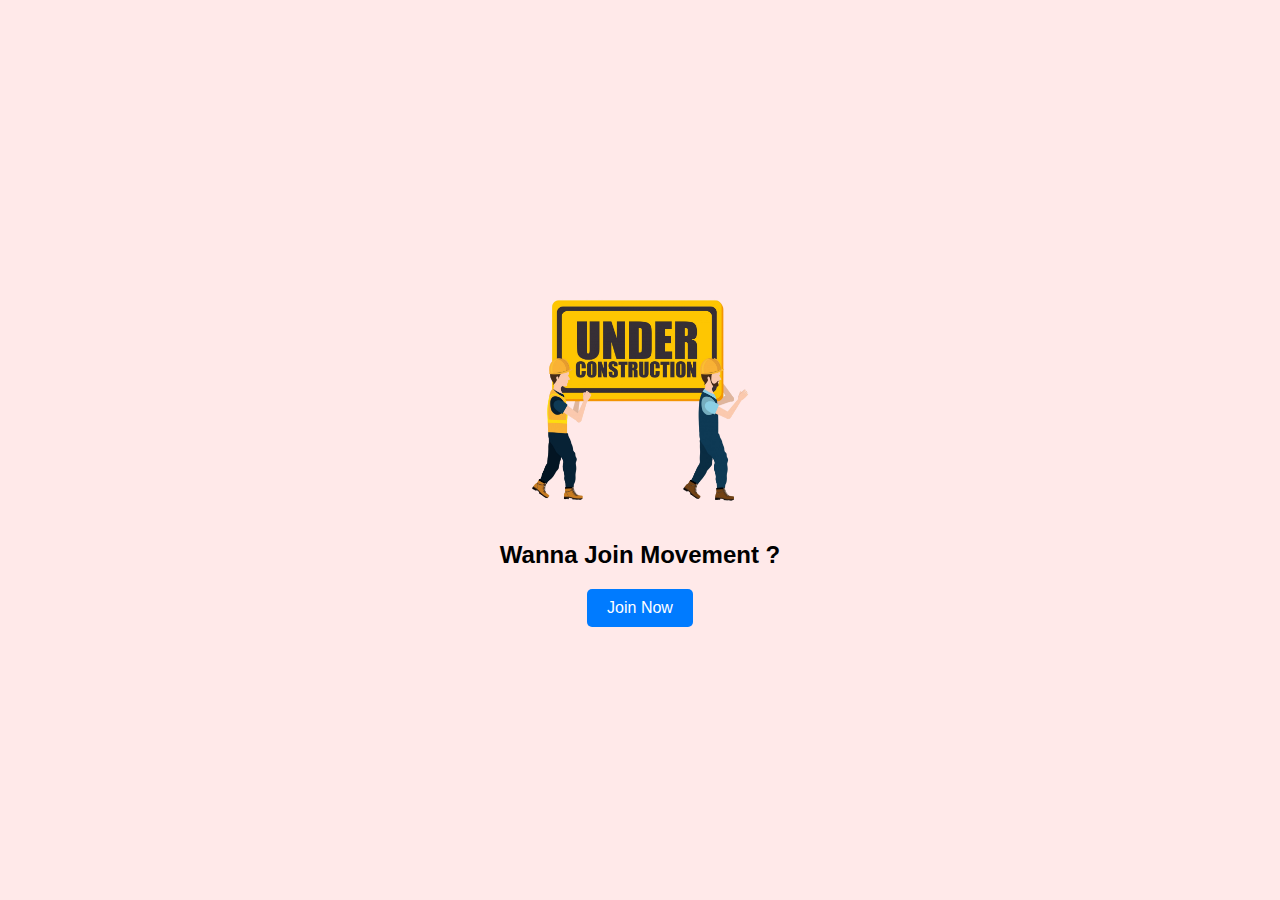
<file: index.html>
<!DOCTYPE html>
<html lang="en">
<head>
    <meta charset="UTF-8">
    <meta name="viewport" content="width=device-width, initial-scale=1.0">
    <title>Free Hindu Temple Movement - Official Website</title>
    <style>
        body {
            margin: 0;
            padding: 0;
            font-family: Arial, sans-serif;
            background-color: #ffe9e9;
        }
        .container {
            display: flex;
            flex-direction: column;
            justify-content: center;
            align-items: center;
            height: 100vh;
        }
        img {
            width: 20vw;
            min-width: 250px;
            height: auto;
        }
        span {
            font-size: 1.5rem;
            margin-top: 20px;
            font-weight: bolder;
        }
        .joinNowBtn {
            display: inline-block;
            padding: 10px 20px;
            margin-top: 20px;
            background-color: #007bff;
            color: #fff;
            text-decoration: none;
            border-radius: 5px;
        }
    </style>
</head>
<body>
    <div class="container">
        <img src="/images/under-construction.png" alt="under-construction">
        <span>Wanna Join Movement ?</span>
        <a href="/registrationForm.html" class="joinNowBtn">Join Now</a>
    </div>
</body>
</html>
</file>
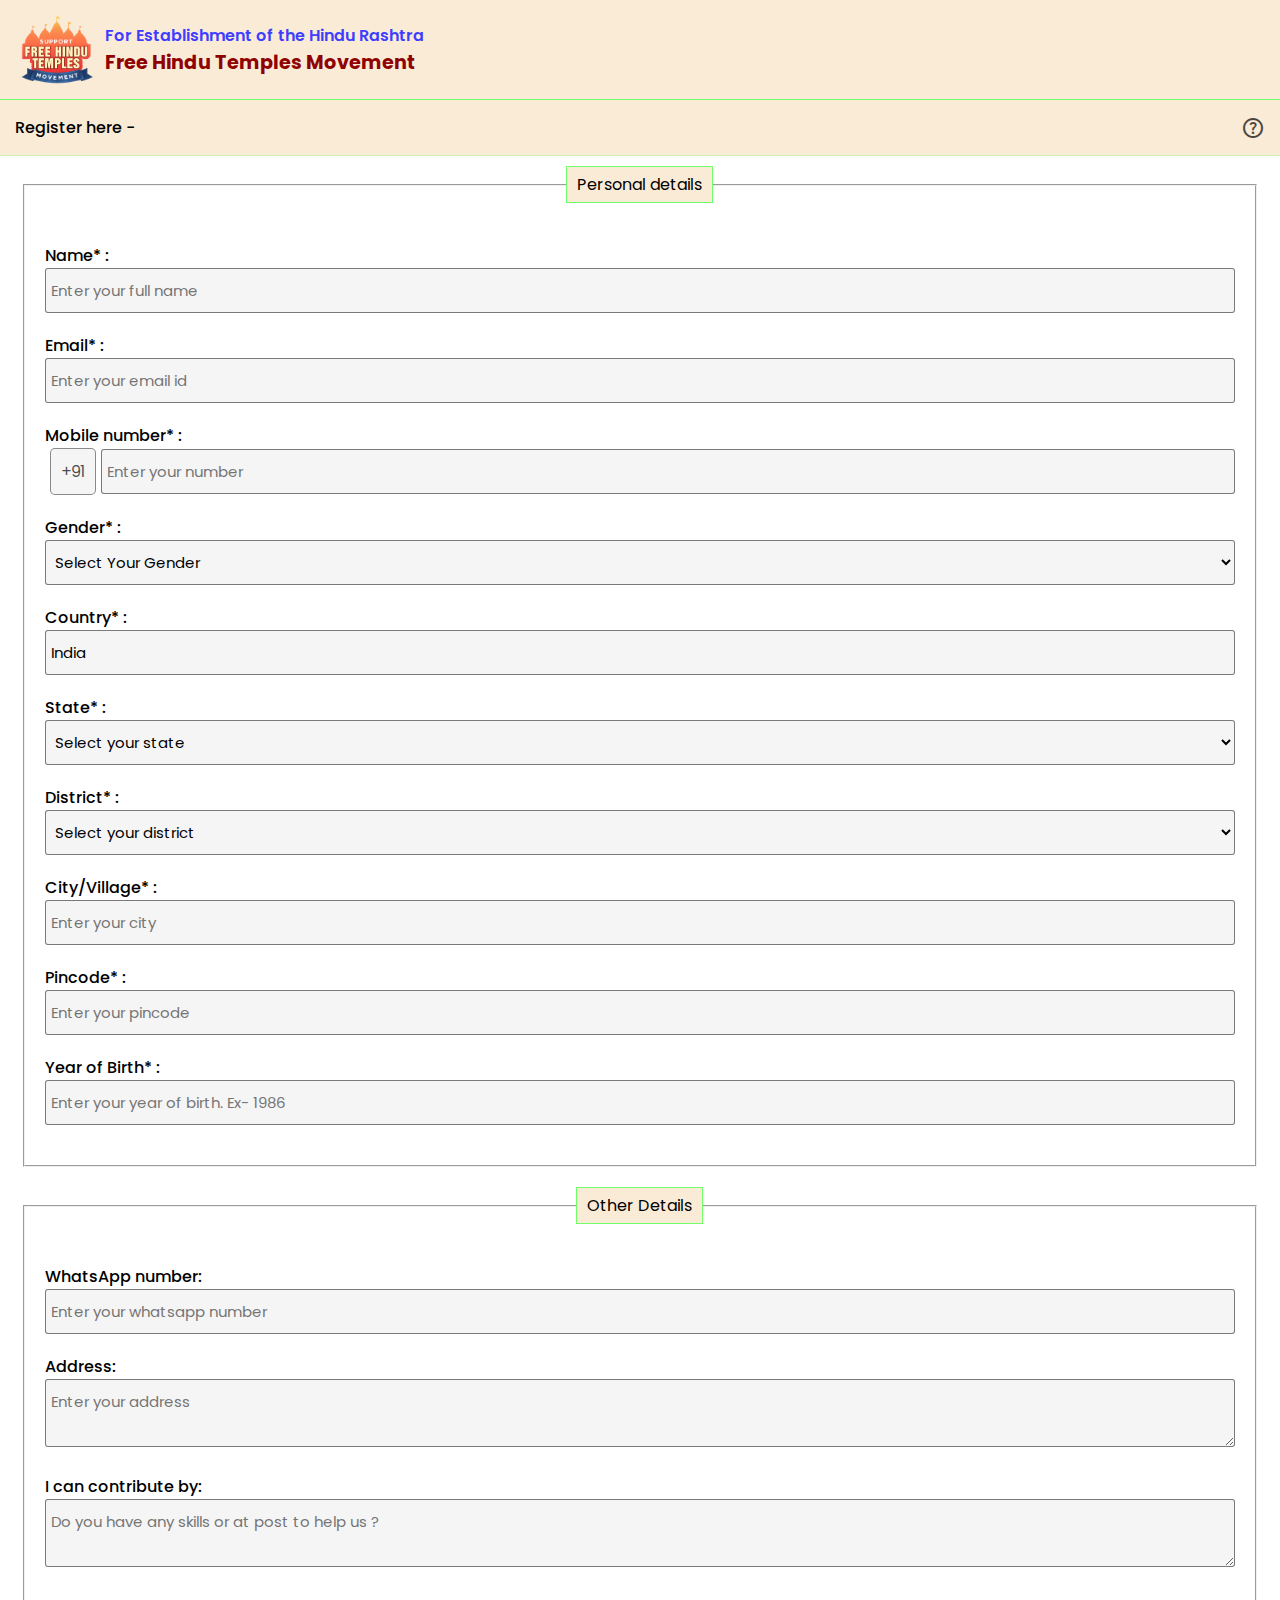
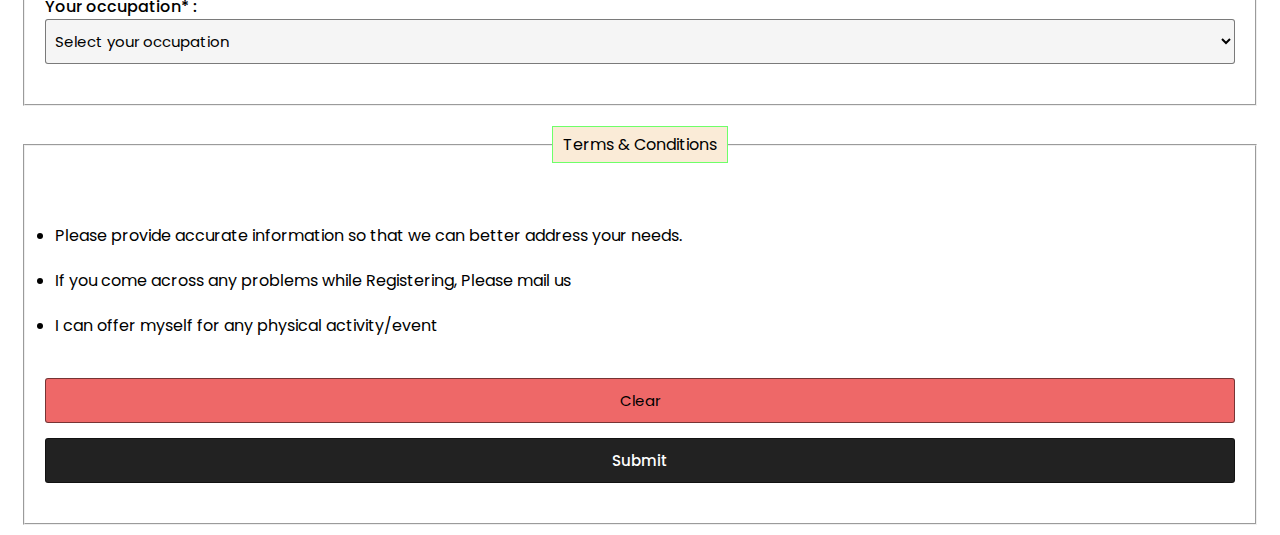
<file: registrationForm.html>
<!DOCTYPE html>
<html lang="en">

<head>
    <meta charset="UTF-8">
    <meta name="viewport" content="width=device-width, initial-scale=1.0">
    <title>Register - Join Us - Jai Shree Ram Sena</title>
    <link rel="stylesheet"
        href="https://fonts.googleapis.com/css2?family=Material+Symbols+Outlined:opsz,wght,FILL,GRAD@24,400,0,0&icon_names=help" />
    <link rel="shortcut icon" href="/images/logo.webp" type="image/x-icon">
    <link rel="stylesheet" href="/stylesheets/style.css">
</head>

<body>
    <header>
        <nav>
            <img src="/images/logo.png" alt="logo">
            <div>
                <p>For Establishment of the Hindu Rashtra</p>
                <h1>Free Hindu Temples Movement</h1>
            </div>
        </nav>
    </header>
    <main>
        <!-- <div id="loader">
            <div class="loader"></div>
        </div> -->

        <div id="loader">
            <img src="/images/om-symbol.png" width="80px" height="auto" alt="loader image">
        </div>

        <div class="heading-tag">
            <div class="container heading">
                <h1>Register here - </h1>
                <span title="help" onclick='alert("Please contact us for any query at our email")'
                    class="material-symbols-outlined">help</span>
            </div>
        </div>

        <div class="container">
            <div class="form">
                <form id="mainForm" name="mainForm" method="POST">
                    <fieldset>
                        <legend align="center">Personal details</legend>

                        <div class="form-group">
                            <label for="name">Name* :</label>
                            <input type="text" name="name" id="name" placeholder="Enter your full name" required>
                        </div>

                        <div class="form-group">
                            <label for="email">Email* :</label>
                            <input type="email" name="email" id="email" placeholder="Enter your email id" required>
                        </div>

                        <div class="form-group">
                            <label for="number">Mobile number* :</label>
                            <div class="f-group">
                                <span>+91</span><input type="number" name="number" id="number"
                                    placeholder="Enter your number" required>
                            </div>
                        </div>

                        <div class="form-group">
                            <label for="gender">Gender* :</label>
                            <div class="f-group">
                                <select id="gender" name="gender" required>
                                    <option value="Select Your Gender" disabled selected>Select Your Gender</option>
                                    <option value="Male">Male</option>
                                    <option value="Female">Female</option>
                                    <option value="Other">Other</option>
                                    <option value="Prefer not to say">Prefer not to say</option>
                                </select>
                            </div>
                        </div>


                        <div class="form-group">
                            <label for="country">Country* :</label>
                            <input type="text" id="country" name="country" value="India" readonly>
                        </div>

                        <div class="form-group">
                            <label for="state">State* :</label>
                            <select id="state" name="state" required>
                                <option value="" disabled selected>Select your state</option>
                                <option value="Andhra Pradesh">Andhra Pradesh</option>
                                <option value="Arunachal Pradesh">Arunachal Pradesh</option>
                                <option value="Assam">Assam</option>
                                <option value="Bihar">Bihar</option>
                                <option value="Chhattisgarh">Chhattisgarh</option>
                                <option value="Goa">Goa</option>
                                <option value="Gujarat">Gujarat</option>
                                <option value="Haryana">Haryana</option>
                                <option value="Himachal Pradesh">Himachal Pradesh</option>
                                <option value="Jharkhand">Jharkhand</option>
                                <option value="Karnataka">Karnataka</option>
                                <option value="Kerala">Kerala</option>
                                <option value="Madhya Pradesh">Madhya Pradesh</option>
                                <option value="Maharashtra">Maharashtra</option>
                                <option value="Manipur">Manipur</option>
                                <option value="Meghalaya">Meghalaya</option>
                                <option value="Mizoram">Mizoram</option>
                                <option value="Nagaland">Nagaland</option>
                                <option value="Odisha">Odisha</option>
                                <option value="Punjab">Punjab</option>
                                <option value="Rajasthan">Rajasthan</option>
                                <option value="Sikkim">Sikkim</option>
                                <option value="Tamil Nadu">Tamil Nadu</option>
                                <option value="Telangana">Telangana</option>
                                <option value="Tripura">Tripura</option>
                                <option value="Uttar Pradesh">Uttar Pradesh</option>
                                <option value="Uttarakhand">Uttarakhand</option>
                                <option value="West Bengal">West Bengal</option>
                                <option value="Delhi">Delhi</option>
                                <option value="Chandigarh">Chandigarh</option>
                                <option value="Andaman and Nicobar Islands">Andaman and Nicobar Islands</option>
                                <option value="Dadra and Nagar Haveli and Daman and Diu">Dadra and Nagar Haveli and
                                    Daman and Diu</option>
                                <option value="Jammu and Kashmir">Jammu and Kashmir</option>
                                <option value="Ladakh">Ladakh</option>
                                <option value="Lakshadweep">Lakshadweep</option>
                                <option value="Puducherry">Puducherry</option>
                            </select>
                        </div>

                        <div class="form-group">
                            <label for="district">District* :</label>
                            <select id="district" name="district" required>
                                <option value="" disabled selected>Select your district</option>
                            </select>
                        </div>

                        <div class="form-group">
                            <label for="city">City/Village* :</label>
                            <input type="text" name="city" id="city" placeholder="Enter your city" required>
                        </div>

                        <div class="form-group">
                            <label for="pincode">Pincode* :</label>
                            <input type="number" name="pincode" id="pincode" placeholder="Enter your pincode" required>
                        </div>

                        <div class="form-group">
                            <label for="yob">Year of Birth* :</label>
                            <input type="number" name="year of birth" id="yob"
                                placeholder="Enter your year of birth. Ex- 1986" required>
                        </div>

                    </fieldset>
                    <fieldset style="margin-top: 20px;">
                        <legend align="center">Other Details</legend>

                        <div class="form-group">
                            <label for="wnum">WhatsApp number:</label>
                            <input type="number" name="whatsapp number" id="wnum"
                                placeholder="Enter your whatsapp number">
                        </div>
                        <div class="form-group">
                            <label for="address">Address:</label>
                            <textarea type="text" name="address" id="address"
                                placeholder="Enter your address"></textarea>
                        </div>
                        <div class="form-group">
                            <label for="iccb">I can contribute by:</label>
                            <textarea type="text" name="i can contribute by" id="iccb"
                                placeholder="Do you have any skills or at post to help us ?"></textarea>
                        </div>
                        <div class="form-group">
                            <label for="occupation">Your occupation* :</label>
                            <select id="occupation" name="occupation" required>
                                <option value="" disabled selected>Select your occupation</option>
                                <option value="doctor">Doctor</option>
                                <option value="engineer">Engineer</option>
                                <option value="teacher">Teacher</option>
                                <option value="lawyer">Lawyer</option>
                                <option value="software_developer">Software Developer</option>
                                <option value="accountant">Accountant</option>
                                <option value="architect">Architect</option>
                                <option value="mechanic">Mechanic</option>
                                <option value="electrician">Electrician</option>
                                <option value="pilot">Pilot</option>
                                <option value="artist">Artist</option>
                                <option value="voice_artist">Voice Artist</option>
                                <option value="website_developer">Website Developer</option>
                                <option value="writer">Writer</option>
                                <option value="photographer">Photographer</option>
                                <option value="video_editor">Video editor</option>
                                <option value="graphic_designer">Graphic Designer</option>
                                <option value="other">other</option>
                            </select>
                            <input type="text" id="other_occupation" name="other occupation"
                                placeholder="Please specify your occupation" style="margin-top: 15px;">
                        </div>
                    </fieldset>

                    <fieldset style="margin-top: 20px;">
                        <legend align="center">Terms & Conditions</legend>

                        <div class="form-group">
                            <ul>
                                <li>Please provide accurate information so that we can better address your needs.</li>
                                <li>If you come across any problems while Registering, Please mail us</li>
                                <li>I can offer myself for any physical activity/event</li>
                            </ul>
                        </div>
                        <div class="form-group" style="display: flex; flex-direction: column; gap: 15px;">
                            <input type="reset" name="clear" value="Clear" id="clear">
                            <input type="submit" name="submit" value="Submit" id="Submit">
                        </div>

                    </fieldset>
                </form>
            </div>
        </div>

    </main>
    <script type="module" src="script.js"></script>
</body>

</html>

<!-- https://script.google.com/macros/s/AKfycbxTG2acheoCyk3kuZrVYqCehEjgPQpcBXJ9r7GeeEl1uSBxNp0OW9EjG8vXh_fBM3bHYg/exec -->
</file>
<file: stylesheets/style.css>
/* ------------------------------ Imports ------------------------------*/
@import url('https://fonts.googleapis.com/css2?family=Poppins:ital,wght@0,100;0,200;0,300;0,400;0,500;0,600;0,700;0,800;0,900;1,100;1,200;1,300;1,400;1,500;1,600;1,700;1,800;1,900&family=Roboto:ital,wght@0,100..900;1,100..900&display=swap');

/* ------------------------------ Header starting ------------------------------ */

* {
    margin: 0;
    padding: 0;
    box-sizing: border-box;
    font-family: "Poppins", "Roboto", sans-serif;
}

body {
    overflow-x: hidden;
}

:root {
    --bg-main: antiquewhite;
    --border-cl: 1px solid rgba(110, 255, 105, 1);
    --border-nm: 1px solid rgba(110, 255, 105, .3);
    --bg-input: rgb(245, 245, 245);
}

header,
nav {
    width: 100vw;
    height: 100px;
    background-color: var(--bg-main);
}

nav {
    display: flex;
    justify-content: flex-start;
    padding-left: 20px;
    align-items: center;
    max-width: 1500px;
    margin: auto;
    border-bottom: var(--border-cl);

    img {
        width: auto;
        height: 70px;
    }

    div {
        height: 70px;
        align-content: center;
        margin-left: 10px;
        color: rgb(62, 62, 255);
        font-weight: 600;

        h1 {
            display: block !important;
            color: rgb(144, 2, 2);
            font-size: clamp(1.2rem, 1.4vw, 2rem);
        }

    }
}


@media only screen and (max-width: 440px) {
    nav img {
        height: 60px;
        width: auto;
    }

    nav div {
        p {
            font-size: .8rem;
        }

        h1 {
            font-size: 1rem;
        }
    }
}

.container {
    max-width: 1500px;
    margin: auto;
}

.heading-tag {
    background-color: var(--bg-main);

    .heading {
        display: flex;
        align-items: center;
        justify-content: space-between;
        padding: 15px;
        border-bottom: var(--border-nm);

        h1 {
            font-size: clamp(1rem, 1.2vw, 1.5rem);
            display: block !important;
            font-weight: 500;
        }

        span {
            cursor: pointer;
            opacity: .7;
        }
    }
}

/* ------------------------------ Header ending ------------------------------ */

/* ------------------------------ Main starting ------------------------------ */

form {
    width: 98%;
    margin: auto;
    padding: 10px;

    legend {
        background-color: var(--bg-main);
        border: var(--border-cl);
        padding: 5px 10px;

    }

    fieldset {
        padding: 20px;
    }

    label {
        display: block;
        font-weight: 500;
    }

    input,
    select,
    textarea {
        padding: 10px 5px;
        border-radius: 3px;
        font-size: 15px;
        border: 1px solid rgba(0, 0, 0, 0.5);
        width: 100%;
        outline: none;
        caret-color: blue;
        resize: vertical;
        background-color: var(--bg-input);
    }
}

.form-group {
    margin: 20px 0;

    .f-group {
        display: flex;
        justify-content: space-between;
        align-items: center;

        span {
            padding: 10px;
            margin: 0 5px;
            border-radius: 5px;
            border: 1px solid rgba(67, 67, 67, 0.6);
            color: #000000b3;
            background-color: var(--bg-input);
        }
    }

    ul {
        padding: 10px;

        li {
            padding: 10px 0;
        }
    }
}

#other_occupation {
    display: none;
}

input[type='submit'] {
    padding: 10px 5px;
    border-radius: 3px;
    font-size: 15px;
    cursor: pointer;
    /* border: 1px solid rgba(0, 0, 0, 0.5); */
    ;
    color: white;
    font-weight: 500;
    width: 100%;
    outline: none;
    background-color: rgb(34, 34, 34);

    &:hover {
        background-color: rgb(12, 12, 12);
    }
}

#clear {
    background-color: rgb(238, 104, 104);
    cursor: pointer;
    transition-duration: .3s;

    &:hover {
        background-color: rgb(255, 33, 33);
    }
}

/* ------------------------------ Main ending ------------------------------ */

#loader {
    position: fixed;
    height: 100vh;
    width: 100vw;
    z-index: 60;
    background-color: #000000a6;
    top: 0;
    left: 0;
    display: none;
    align-items: center;
    justify-content: center;

    img {
        perspective: 100px;
        animation: flip 2s infinite;
    }
}

@keyframes flip {
    0% {
        transform: rotateY(0);
    }

    100% {
        transform: rotateY(360deg);
    }
}
</file>
